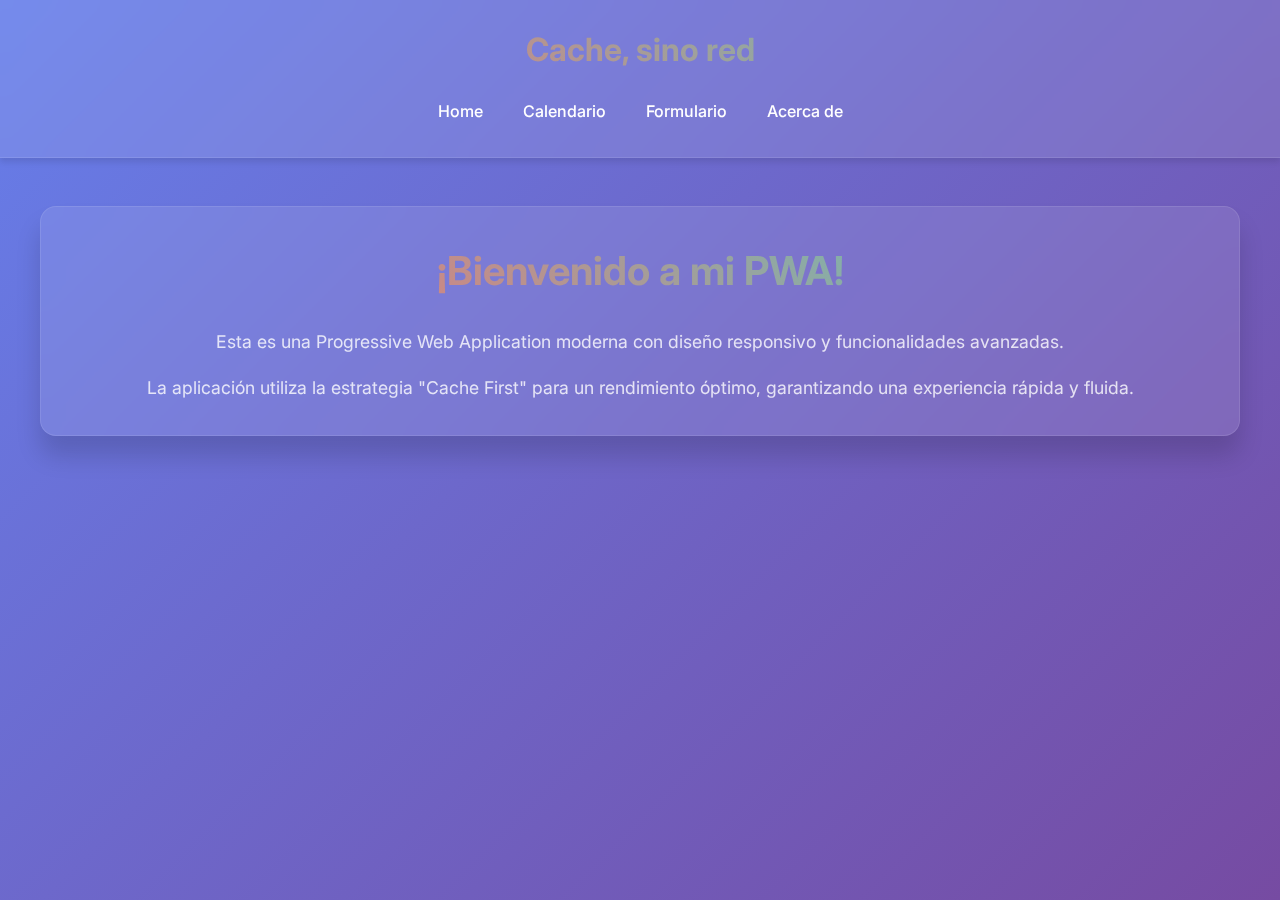
<file: index.html>
<!DOCTYPE html>
<html lang="es">
  <head>
    <meta charset="UTF-8" />
    <meta name="viewport" content="width=device-width, initial-scale=1" />
    <title>PWA | Home</title>
    
    <!-- PWA Manifest -->
    <link rel="manifest" href="manifest.json" />
    
    <!-- iOS Meta Tags -->
    <meta name="apple-mobile-web-app-capable" content="yes" />
    <meta name="apple-mobile-web-app-status-bar-style" content="black-translucent" />
    <meta name="apple-mobile-web-app-title" content="PWA CB" />
    
    <!-- Apple Touch Icons -->
    <link rel="apple-touch-icon" href="/public/192.png" sizes="192x192" />
    <link rel="apple-touch-icon-precomposed" href="/public/192.png" />
    
    <!-- Favicon -->
    <link rel="icon" type="image/png" sizes="192x192" href="/public/192.png" />
    <link rel="shortcut icon" href="/public/192.png" />
    
    <!-- Theme Colors -->
    <meta name="theme-color" content="#ff6b6b" />
    <meta name="msapplication-TileColor" content="#ff6b6b" />
    <meta name="msapplication-TileImage" content="/public/192.png" />
    
    <!-- Stylesheets -->
    <link rel="stylesheet" href="style.css" />
    <link rel="preconnect" href="https://fonts.googleapis.com" />
    <link rel="preconnect" href="https://fonts.gstatic.com" crossorigin />
    <link href="https://fonts.googleapis.com/css2?family=Inter:wght@400;600&display=swap" rel="stylesheet" />
  </head>
  <body>
    <header class="app-header">
      <h1>Cache, sino red</h1>
      <nav class="nav">
        <a href="index.html">Home</a>
        <a href="calendar.html">Calendario</a>
        <a href="form.html">Formulario</a>
        <a href="about.html">Acerca de</a>
      </nav>
    </header>
    <main class="container">
      <div class="hero-section">
        <h2>¡Bienvenido a mi PWA!</h2>
        <p>Esta es una Progressive Web Application moderna con diseño responsivo y funcionalidades avanzadas.</p>
        <p>La aplicación utiliza la estrategia "Cache First" para un rendimiento óptimo, garantizando una experiencia rápida y fluida.</p>
      </div>
    </main>
    <script src="register.js"></script>
  </body>
</html>
</file>
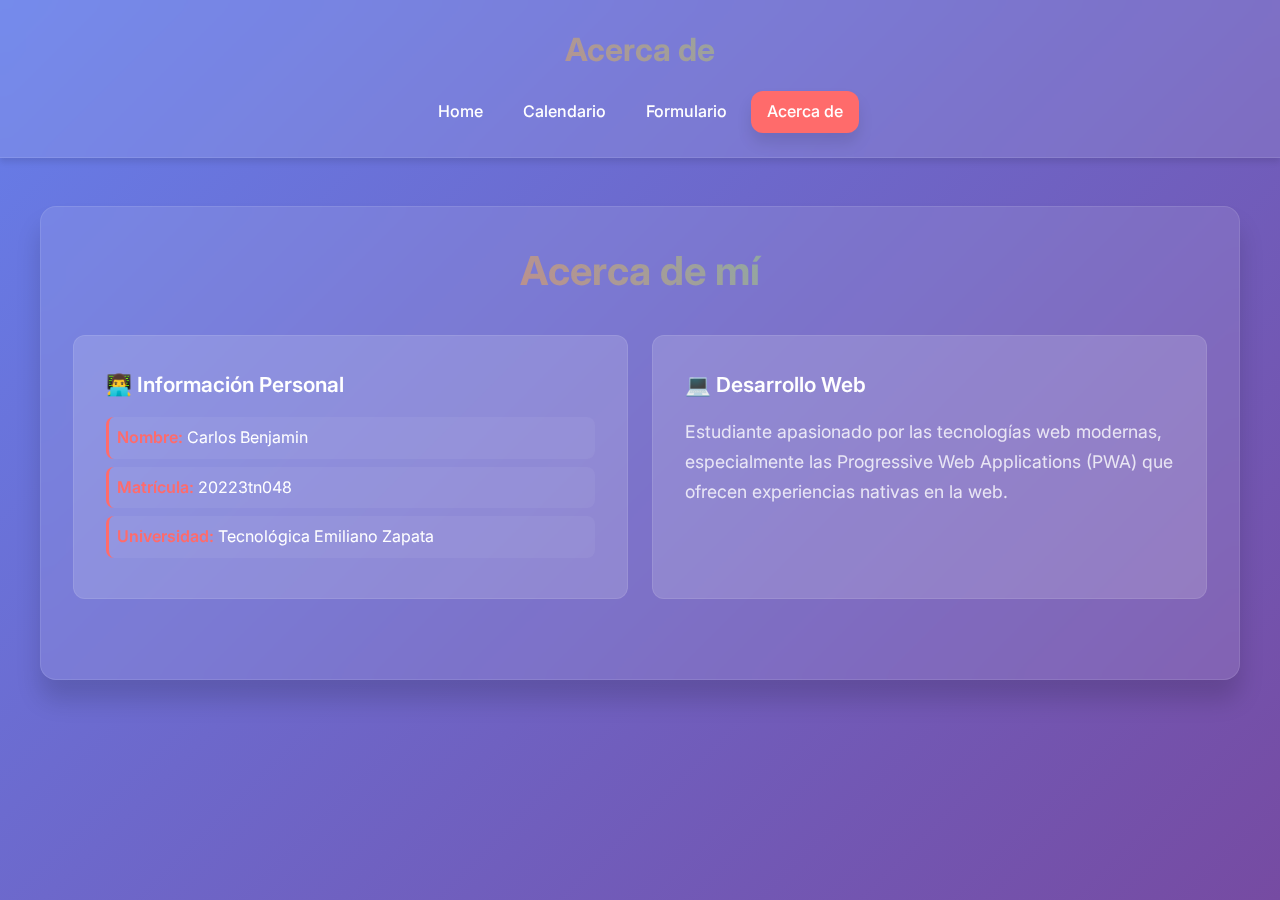
<file: about.html>
<!DOCTYPE html>
<html lang="es">
  <head>
    <meta charset="UTF-8" />
    <meta name="viewport" content="width=device-width, initial-scale=1" />
    <title>PWA | Acerca de</title>
    
    <!-- PWA Manifest -->
    <link rel="manifest" href="manifest.json" />
    
    <!-- iOS Meta Tags -->
    <meta name="apple-mobile-web-app-capable" content="yes" />
    <meta name="apple-mobile-web-app-status-bar-style" content="black-translucent" />
    <meta name="apple-mobile-web-app-title" content="PWA CB" />
    
    <!-- Apple Touch Icons -->
    <link rel="apple-touch-icon" href="public/192.png" sizes="192x192" />
    <link rel="apple-touch-icon" href="public/512.png" sizes="512x512" />
    <link rel="apple-touch-icon-precomposed" href="public/192.png" />
    
    <!-- Favicon -->
    <link rel="icon" type="image/x-icon" href="favicon.ico" />
    <link rel="icon" type="image/png" sizes="16x16" href="public/16.png" />
    <link rel="icon" type="image/png" sizes="32x32" href="public/32.png" />
    <link rel="icon" type="image/png" sizes="192x192" href="public/192.png" />
    <link rel="icon" type="image/png" sizes="512x512" href="public/512.png" />
    <link rel="shortcut icon" href="favicon.ico" />
    
    <!-- Theme Colors -->
    <meta name="theme-color" content="#ff6b6b" />
    <meta name="msapplication-TileColor" content="#ff6b6b" />
    <meta name="msapplication-TileImage" content="/public/192.png" />
    
    <!-- Stylesheets -->
    <link rel="stylesheet" href="style.css" />
    <link rel="preconnect" href="https://fonts.googleapis.com" />
    <link rel="preconnect" href="https://fonts.gstatic.com" crossorigin />
    <link href="https://fonts.googleapis.com/css2?family=Inter:wght@400;600&display=swap" rel="stylesheet" />
  </head>
  <body>
    <header class="app-header">
      <h1>Acerca de</h1>
      <nav class="nav">
        <a href="index.html">Home</a>
        <a href="calendar.html">Calendario</a>
        <a href="form.html">Formulario</a>
        <a href="about.html" aria-current="page">Acerca de</a>
      </nav>
    </header>
    <main class="container">
      <div class="about-section">
        <h2>Acerca de mí</h2>
        <div class="profile-info">
          <div class="info-card">
            <h3>👨‍💻 Información Personal</h3>
            <div class="info-item">
              <strong>Nombre:</strong> Carlos Benjamin
            </div>
            <div class="info-item">
              <strong>Matrícula:</strong> 20223tn048
            </div>
            <div class="info-item">
              <strong>Universidad:</strong> Tecnológica Emiliano Zapata
            </div>
          </div>
          <div class="info-card">
            <h3>💻 Desarrollo Web</h3>
            <p>Estudiante apasionado por las tecnologías web modernas, especialmente las Progressive Web Applications (PWA) que ofrecen experiencias nativas en la web.</p>
          </div>
        </div>
        
      </div>
    </main>
    <script src="register.js"></script>
  </body>
</html>
</file>
<file: style.css>
:root {
  /* Colores principales */
  --bg: linear-gradient(135deg, #667eea 0%, #764ba2 100%);
  --bg-dark: linear-gradient(135deg, #1e3c72 0%, #2a5298 100%);
  --card: rgba(255, 255, 255, 0.1);
  --card-hover: rgba(255, 255, 255, 0.15);
  --text: #ffffff;
  --text-secondary: rgba(255, 255, 255, 0.8);
  --accent: #ff6b6b;
  --accent-hover: #ff5252;
  --success: #4ecdc4;
  --warning: #ffe66d;
  --error: #ff6b6b;
  
  /* Sombras */
  --shadow-sm: 0 2px 4px rgba(0, 0, 0, 0.1);
  --shadow-md: 0 4px 6px rgba(0, 0, 0, 0.1);
  --shadow-lg: 0 10px 15px rgba(0, 0, 0, 0.1);
  --shadow-xl: 0 20px 25px rgba(0, 0, 0, 0.15);
  
  /* Espaciado */
  --space-xs: 0.25rem;
  --space-sm: 0.5rem;
  --space-md: 1rem;
  --space-lg: 1.5rem;
  --space-xl: 2rem;
  --space-2xl: 3rem;
  
  /* Bordes */
  --radius-sm: 0.375rem;
  --radius-md: 0.5rem;
  --radius-lg: 0.75rem;
  --radius-xl: 1rem;
}

* { 
  box-sizing: border-box; 
  margin: 0;
  padding: 0;
}

html, body { 
  height: 100%; 
  scroll-behavior: smooth;
}

body {
  font-family: 'Inter', system-ui, -apple-system, Segoe UI, Roboto, Ubuntu, Cantarell, 'Helvetica Neue', Arial;
  background: var(--bg);
  color: var(--text);
  line-height: 1.6;
  overflow-x: hidden;
}
/* Header y Navegación */
.app-header { 
  padding: var(--space-lg) var(--space-xl);
  background: var(--card);
  backdrop-filter: blur(10px);
  border-bottom: 1px solid rgba(255, 255, 255, 0.1);
  position: sticky;
  top: 0;
  z-index: 100;
  box-shadow: var(--shadow-md);
}

.app-header h1 { 
  margin: 0 0 var(--space-md);
  font-weight: 700;
  font-size: 2rem;
  background: linear-gradient(45deg, var(--accent), var(--success));
  -webkit-background-clip: text;
  -webkit-text-fill-color: transparent;
  background-clip: text;
  text-align: center;
}

.nav {
  display: flex;
  justify-content: center;
  gap: var(--space-sm);
  flex-wrap: wrap;
}

.nav a {
  color: var(--text);
  text-decoration: none;
  padding: var(--space-sm) var(--space-md);
  border-radius: var(--radius-lg);
  font-weight: 500;
  transition: all 0.3s ease;
  position: relative;
  overflow: hidden;
}

.nav a::before {
  content: '';
  position: absolute;
  top: 0;
  left: -100%;
  width: 100%;
  height: 100%;
  background: linear-gradient(90deg, transparent, rgba(255, 255, 255, 0.2), transparent);
  transition: left 0.5s;
}

.nav a:hover::before {
  left: 100%;
}

.nav a:hover {
  background: var(--card-hover);
  transform: translateY(-2px);
  box-shadow: var(--shadow-md);
}

.nav a[aria-current="page"] {
  background: var(--accent);
  color: white;
  box-shadow: var(--shadow-lg);
}

.nav a[aria-current="page"]:hover {
  background: var(--accent-hover);
  transform: translateY(-2px);
}
/* Contenedor principal */
.container { 
  max-width: 1200px; 
  margin: var(--space-2xl) auto; 
  padding: var(--space-xl); 
  background: var(--card);
  backdrop-filter: blur(10px);
  border-radius: var(--radius-xl);
  box-shadow: var(--shadow-xl);
  border: 1px solid rgba(255, 255, 255, 0.1);
  transition: all 0.3s ease;
}

.container:hover {
  transform: translateY(-5px);
  box-shadow: 0 25px 50px rgba(0, 0, 0, 0.2);
}

/* Calendario */
.calendar { 
  background: rgba(0, 0, 0, 0.2);
  padding: var(--space-lg);
  border-radius: var(--radius-lg);
  backdrop-filter: blur(5px);
  border: 1px solid rgba(255, 255, 255, 0.1);
}

/* Formularios */
label { 
  display: block; 
  margin-bottom: var(--space-sm);
  font-weight: 600;
  color: var(--text);
  font-size: 1.1rem;
}

select { 
  color: #333;
  background: white;
  border: 2px solid transparent;
  border-radius: var(--radius-md);
  padding: var(--space-sm) var(--space-md);
  transition: all 0.3s ease;
  font-size: 1rem;
}

select:focus {
  outline: none;
  border-color: var(--accent);
  box-shadow: 0 0 0 3px rgba(255, 107, 107, 0.1);
}


/* Párrafos con mejor tipografía */
.container p {
  margin-bottom: var(--space-md);
  font-size: 1.1rem;
  line-height: 1.7;
  color: var(--text-secondary);
}

.container p:last-child {
  margin-bottom: 0;
}

/* Hero Section */
.hero-section {
  text-align: center;
}

.hero-section h2 {
  font-size: 2.5rem;
  font-weight: 700;
  margin-bottom: var(--space-lg);
  background: linear-gradient(45deg, var(--accent), var(--success));
  -webkit-background-clip: text;
  -webkit-text-fill-color: transparent;
  background-clip: text;
}

/* Features Grid */
.features {
  display: grid;
  grid-template-columns: repeat(auto-fit, minmax(250px, 1fr));
  gap: var(--space-lg);
  margin: var(--space-2xl) 0;
}

.feature-card {
  background: rgba(255, 255, 255, 0.05);
  padding: var(--space-xl);
  border-radius: var(--radius-lg);
  border: 1px solid rgba(255, 255, 255, 0.1);
  transition: all 0.3s ease;
  backdrop-filter: blur(5px);
}

.feature-card:hover {
  transform: translateY(-5px);
  background: rgba(255, 255, 255, 0.1);
  box-shadow: var(--shadow-lg);
}

.feature-card h3 {
  font-size: 1.3rem;
  font-weight: 600;
  margin-bottom: var(--space-sm);
  color: var(--text);
}

.feature-card p {
  color: var(--text-secondary);
  font-size: 1rem;
  margin: 0;
}

/* Signature */
.signature {
  font-size: 1.2rem;
  font-weight: 600;
  color: var(--accent);
  margin: var(--space-xl) 0;
  text-shadow: 0 0 10px rgba(255, 107, 107, 0.3);
}

/* About Section */
.about-section h2 {
  font-size: 2.5rem;
  font-weight: 700;
  margin-bottom: var(--space-xl);
  text-align: center;
  background: linear-gradient(45deg, var(--accent), var(--success));
  -webkit-background-clip: text;
  -webkit-text-fill-color: transparent;
  background-clip: text;
}

.profile-info {
  display: grid;
  grid-template-columns: repeat(auto-fit, minmax(300px, 1fr));
  gap: var(--space-lg);
  margin-bottom: var(--space-2xl);
}

.info-card {
  background: rgba(255, 255, 255, 0.05);
  padding: var(--space-xl);
  border-radius: var(--radius-lg);
  border: 1px solid rgba(255, 255, 255, 0.1);
  transition: all 0.3s ease;
  backdrop-filter: blur(5px);
}

.info-card:hover {
  transform: translateY(-5px);
  background: rgba(255, 255, 255, 0.1);
  box-shadow: var(--shadow-lg);
}

.info-card h3 {
  font-size: 1.3rem;
  font-weight: 600;
  margin-bottom: var(--space-md);
  color: var(--text);
}

.info-item {
  margin-bottom: var(--space-sm);
  padding: var(--space-sm);
  background: rgba(255, 255, 255, 0.05);
  border-radius: var(--radius-md);
  border-left: 3px solid var(--accent);
}

.info-item strong {
  color: var(--accent);
  font-weight: 600;
}


/* Form Section */
.form-section h2 {
  font-size: 2.5rem;
  font-weight: 700;
  margin-bottom: var(--space-lg);
  text-align: center;
  background: linear-gradient(45deg, var(--accent), var(--success));
  -webkit-background-clip: text;
  -webkit-text-fill-color: transparent;
  background-clip: text;
}

.form-group {
  margin-bottom: var(--space-2xl);
  padding: var(--space-xl);
  background: rgba(255, 255, 255, 0.05);
  border-radius: var(--radius-lg);
  border: 1px solid rgba(255, 255, 255, 0.1);
  backdrop-filter: blur(5px);
}

.form-info {
  background: rgba(255, 255, 255, 0.05);
  padding: var(--space-xl);
  border-radius: var(--radius-lg);
  border: 1px solid rgba(255, 255, 255, 0.1);
  backdrop-filter: blur(5px);
}

.form-info h3 {
  font-size: 1.3rem;
  font-weight: 600;
  margin-bottom: var(--space-md);
  color: var(--text);
}

.form-info ul {
  list-style: none;
  padding: 0;
}

.form-info li {
  padding: var(--space-sm) 0;
  border-bottom: 1px solid rgba(255, 255, 255, 0.1);
  position: relative;
  padding-left: var(--space-lg);
}

.form-info li:before {
  content: "✓";
  position: absolute;
  left: 0;
  color: var(--success);
  font-weight: bold;
}

.form-info li:last-child {
  border-bottom: none;
}

/* Calendar Section */
.calendar-section h2 {
  font-size: 2.5rem;
  font-weight: 700;
  margin-bottom: var(--space-lg);
  text-align: center;
  background: linear-gradient(45deg, var(--accent), var(--success));
  -webkit-background-clip: text;
  -webkit-text-fill-color: transparent;
  background-clip: text;
}

.calendar-info {
  display: grid;
  grid-template-columns: repeat(auto-fit, minmax(300px, 1fr));
  gap: var(--space-lg);
  margin-bottom: var(--space-2xl);
}

.calendar-info .info-card {
  background: rgba(255, 255, 255, 0.05);
  padding: var(--space-xl);
  border-radius: var(--radius-lg);
  border: 1px solid rgba(255, 255, 255, 0.1);
  transition: all 0.3s ease;
  backdrop-filter: blur(5px);
}

.calendar-info .info-card:hover {
  transform: translateY(-5px);
  background: rgba(255, 255, 255, 0.1);
  box-shadow: var(--shadow-lg);
}

.calendar-info .info-card h3 {
  font-size: 1.3rem;
  font-weight: 600;
  margin-bottom: var(--space-md);
  color: var(--text);
}

.calendar-info .info-card ul {
  list-style: none;
  padding: 0;
}

.calendar-info .info-card li {
  padding: var(--space-sm) 0;
  border-bottom: 1px solid rgba(255, 255, 255, 0.1);
  position: relative;
  padding-left: var(--space-lg);
}

.calendar-info .info-card li:before {
  content: "📌";
  position: absolute;
  left: 0;
  font-size: 1.1rem;
}

.calendar-info .info-card li:last-child {
  border-bottom: none;
}

/* Select2 mejorado */
.select2-container .select2-selection--single {
  background-color: #fff;
  color: #111;
  border: 2px solid transparent;
  border-radius: var(--radius-md);
  height: 48px;
  transition: all 0.3s ease;
}

.select2-container .select2-selection--single:hover {
  border-color: var(--accent);
}

.select2-container .select2-selection--single .select2-selection__rendered {
  color: #111;
  line-height: 44px;
  padding-left: var(--space-md);
}

.select2-container--default .select2-selection--single .select2-selection__placeholder {
  color: #666;
}

.select2-dropdown {
  background-color: #fff;
  color: #111;
  border: 1px solid rgba(255, 107, 107, 0.2);
  border-radius: var(--radius-md);
  box-shadow: var(--shadow-lg);
}

.select2-results__option { 
  color: #111;
  padding: var(--space-sm) var(--space-md);
  transition: all 0.2s ease;
}

.select2-results__option--highlighted {
  background-color: var(--accent);
  color: white;
}

.select2-search--dropdown .select2-search__field { 
  color: #111;
  border: 1px solid #ddd;
  border-radius: var(--radius-sm);
  padding: var(--space-sm);
}

/* Responsive Design */
@media (max-width: 768px) {
  .app-header {
    padding: var(--space-md);
  }
  
  .app-header h1 {
    font-size: 1.5rem;
  }
  
  .nav {
    gap: var(--space-xs);
  }
  
  .nav a {
    padding: var(--space-xs) var(--space-sm);
    font-size: 0.9rem;
  }
  
  .container {
    margin: var(--space-md);
    padding: var(--space-lg);
  }
}

@media (max-width: 480px) {
  .nav {
    flex-direction: column;
    align-items: center;
  }
  
  .nav a {
    width: 100%;
    text-align: center;
    margin-bottom: var(--space-xs);
  }
  
  .container {
    margin: var(--space-sm);
    padding: var(--space-md);
  }
}

/* Animaciones de entrada */
@keyframes fadeInUp {
  from {
    opacity: 0;
    transform: translateY(30px);
  }
  to {
    opacity: 1;
    transform: translateY(0);
  }
}

.container {
  animation: fadeInUp 0.6s ease-out;
}

/* Scrollbar personalizada */
::-webkit-scrollbar {
  width: 8px;
}

::-webkit-scrollbar-track {
  background: rgba(255, 255, 255, 0.1);
}

::-webkit-scrollbar-thumb {
  background: var(--accent);
  border-radius: 4px;
}

::-webkit-scrollbar-thumb:hover {
  background: var(--accent-hover);
}
</file>
